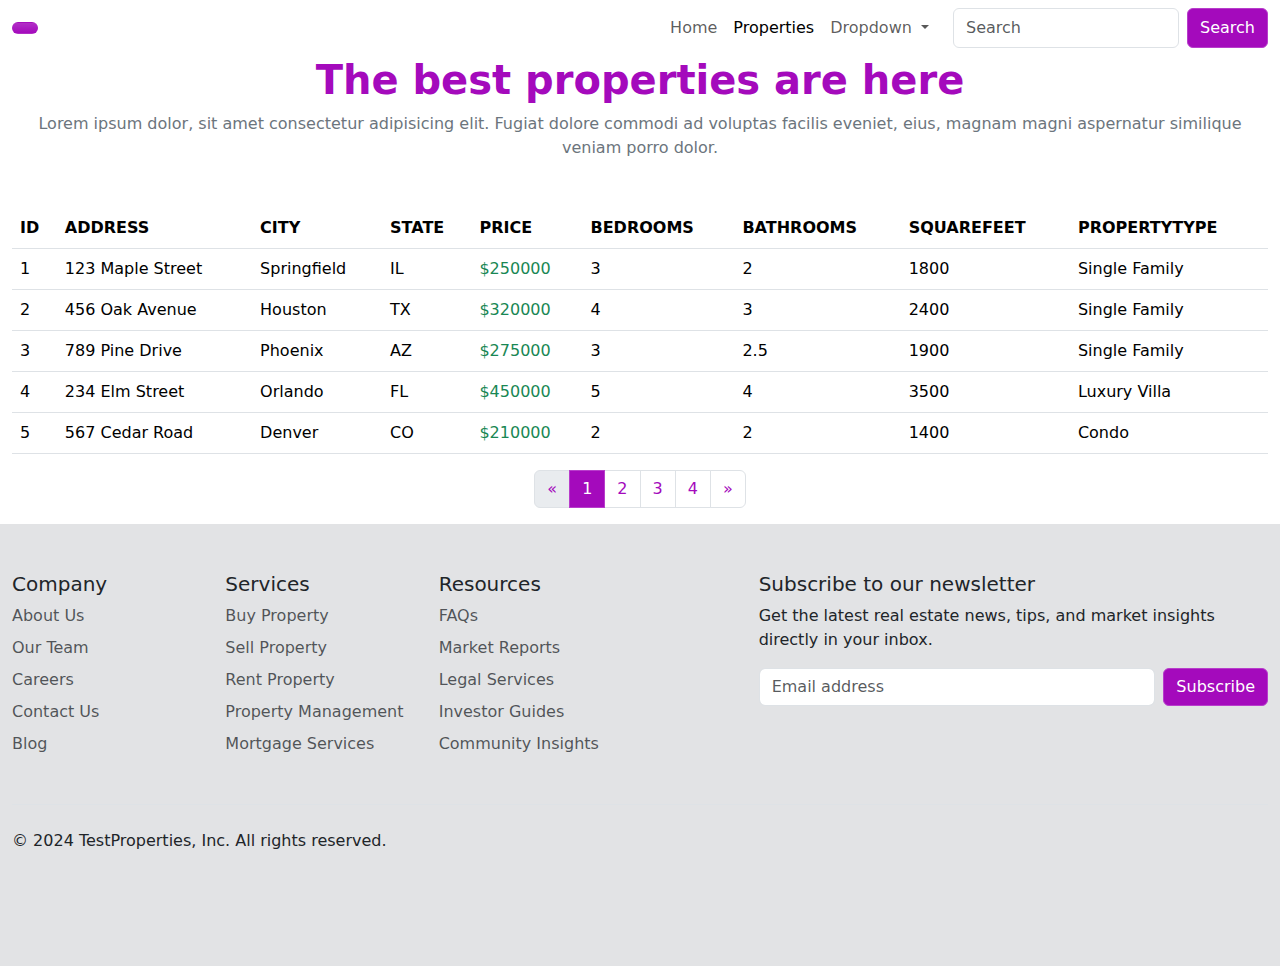
<file: properties.html>
<!DOCTYPE html>
<html lang="en">
<head>
    <meta charset="UTF-8">
    <meta name="viewport" content="width=device-width, initial-scale=1.0">
    <title>Document</title>
    <link href="https://cdn.jsdelivr.net/npm/bootstrap@5.3.3/dist/css/bootstrap.min.css" rel="stylesheet"
    integrity="sha384-QWTKZyjpPEjISv5WaRU9OFeRpok6YctnYmDr5pNlyT2bRjXh0JMhjY6hW+ALEwIH" crossorigin="anonymous">
<link rel="stylesheet" href="https://cdnjs.cloudflare.com/ajax/libs/font-awesome/6.6.0/css/all.min.css"
    integrity="sha512-Kc323vGBEqzTmouAECnVceyQqyqdsSiqLQISBL29aUW4U/M7pSPA/gEUZQqv1cwx4OnYxTxve5UMg5GT6L4JJg=="
    crossorigin="anonymous" referrerpolicy="no-referrer" />
<link rel="stylesheet" href="./style.css">
</head>
<body>
    <nav class="navbar container navbar-light navbar-expand-lg bg-white sticky-top">
        <div class="container-fluid">
            <a class="navbar-brand fs-5 text-bg-primary btn bg-gradient" href="#"><i class="fa-solid fa-building"></i></a>
            <button class="btn navbar-toggler bg-primary" type="button" data-bs-toggle="offcanvas"
                data-bs-target="#offcanvasDarkNavbar" aria-controls="offcanvasDarkNavbar"
                aria-label="Toggle navigation">
                <i class="fa-solid fa-bars text-white"></i>
            </button>
            <div class="offcanvas offcanvas-end text-bg-white" tabindex="-1" id="offcanvasDarkNavbar"
                aria-labelledby="offcanvasDarkNavbarLabel">
                <div class="offcanvas-header">
                    <h5 class="offcanvas-title" id="offcanvasDarkNavbarLabel">TestProperties</h5>
                    <button type="button" class="btn-close btn-close-black" data-bs-dismiss="offcanvas"
                        aria-label="Close"></button>
                </div>
                <div class="offcanvas-body">
                    <ul class="navbar-nav justify-content-end flex-grow-1 pe-3">
                        <li class="nav-item">
                            <a class="nav-link" aria-current="page" href="./index.html">Home</a>
                        </li>
                        <li class="nav-item">
                            <a class="nav-link active" href="./properties.html">Properties</a>
                        </li>
                        <li class="nav-item dropdown">
                            <a class="nav-link dropdown-toggle" href="#" role="button" data-bs-toggle="dropdown"
                                aria-expanded="false">
                                Dropdown
                            </a>
                            <ul class="dropdown-menu dropdown-menu-dark">
                                <li><a class="dropdown-item" href="#">Action</a></li>
                                <li><a class="dropdown-item" href="#">Another action</a></li>
                                <li>
                                    <hr class="dropdown-divider">
                                </li>
                                <li><a class="dropdown-item" href="#">Something else here</a></li>
                            </ul>
                        </li>
                    </ul>
                    <form class="d-flex" role="search">
                        <input class="form-control me-2" type="search" placeholder="Search" aria-label="Search">
                        <button class="btn btn-primary" type="submit">Search</button>
                    </form>
                </div>
            </div>
        </div>
    </nav>
    
    <section class="container">
        <h1 class="text-primary fw-bold text-center fs-1">The best properties are here</h1>
        <p class="text-secondary fs-6 text-center w-lg-50 mx-auto">
            Lorem ipsum dolor, sit amet consectetur adipisicing elit. Fugiat dolore commodi ad voluptas facilis eveniet, eius, magnam magni aspernatur similique veniam porro dolor.
        </p>
        <div class="table-responsive mt-5">
            <table class="table table-hover">
                <thead>
                  <tr id="prop_head">
                    <th scope="col">#</th>
                    <th scope="col">First</th>
                    <th scope="col">Last</th>
                    <th scope="col">Handle</th>
                  </tr>
                </thead>
                <tbody id="prop_list">
                  <tr>
                    <th scope="row">1</th>
                    <td>Mark</td>
                    <td>Otto</td>
                    <td>@mdo</td>
                  </tr>
                  <tr>
                    <th scope="row">2</th>
                    <td>Jacob</td>
                    <td>Thornton</td>
                    <td>@fat</td>
                  </tr>
                  <tr>
                    <th scope="row">3</th>
                    <td colspan="2">Larry the Bird</td>
                    <td>@twitter</td>
                  </tr>
                </tbody>
            </table>
        </div>
        <div id="loading" class="w-100 my-5 justify-content-center">
            <div class="spinner-border text-primary" role="status">
                <span class="visually-hidden">Loading...</span>
              </div>
        </div>

          <nav aria-label="Page navigation example">
            <ul id="list_pagination" class="pagination justify-content-center">
              
            </ul>
          </nav>
    </section>


    <div class="container bg-secondary-subtle">
        <footer class="py-5">
            <div class="row">
                <!-- About Section -->
                <div class="col-6 col-md-2 mb-3">
                    <h5>Company</h5>
                    <ul class="nav flex-column">
                        <li class="nav-item mb-2"><a href="/about-us" class="nav-link p-0 text-body-secondary">About Us</a></li>
                        <li class="nav-item mb-2"><a href="/team" class="nav-link p-0 text-body-secondary">Our Team</a></li>
                        <li class="nav-item mb-2"><a href="/careers" class="nav-link p-0 text-body-secondary">Careers</a></li>
                        <li class="nav-item mb-2"><a href="/contact" class="nav-link p-0 text-body-secondary">Contact Us</a></li>
                        <li class="nav-item mb-2"><a href="/blog" class="nav-link p-0 text-body-secondary">Blog</a></li>
                    </ul>
                </div>
        
                <!-- Services Section -->
                <div class="col-6 col-md-2 mb-3">
                    <h5>Services</h5>
                    <ul class="nav flex-column">
                        <li class="nav-item mb-2"><a href="/buy-property" class="nav-link p-0 text-body-secondary">Buy Property</a></li>
                        <li class="nav-item mb-2"><a href="/sell-property" class="nav-link p-0 text-body-secondary">Sell Property</a></li>
                        <li class="nav-item mb-2"><a href="/rent-property" class="nav-link p-0 text-body-secondary">Rent Property</a></li>
                        <li class="nav-item mb-2"><a href="/property-management" class="nav-link p-0 text-body-secondary">Property Management</a></li>
                        <li class="nav-item mb-2"><a href="/mortgage-services" class="nav-link p-0 text-body-secondary">Mortgage Services</a></li>
                    </ul>
                </div>
        
                <!-- Resources Section -->
                <div class="col-6 col-md-2 mb-3">
                    <h5>Resources</h5>
                    <ul class="nav flex-column">
                        <li class="nav-item mb-2"><a href="/faqs" class="nav-link p-0 text-body-secondary">FAQs</a></li>
                        <li class="nav-item mb-2"><a href="/market-reports" class="nav-link p-0 text-body-secondary">Market Reports</a></li>
                        <li class="nav-item mb-2"><a href="/legal-services" class="nav-link p-0 text-body-secondary">Legal Services</a></li>
                        <li class="nav-item mb-2"><a href="/investor-guides" class="nav-link p-0 text-body-secondary">Investor Guides</a></li>
                        <li class="nav-item mb-2"><a href="/community-insights" class="nav-link p-0 text-body-secondary">Community Insights</a></li>
                    </ul>
                </div>
        
                <!-- Newsletter Section -->
                <div class="col-md-5 offset-md-1 mb-3">
                    <form>
                        <h5>Subscribe to our newsletter</h5>
                        <p>Get the latest real estate news, tips, and market insights directly in your inbox.</p>
                        <div class="d-flex flex-column flex-sm-row w-100 gap-2">
                            <label for="newsletter1" class="visually-hidden">Email address</label>
                            <input id="newsletter1" type="email" class="form-control" placeholder="Email address" required>
                            <button class="btn btn-primary" type="submit">Subscribe</button>
                        </div>
                    </form>
                </div>
            </div>
        
            <!-- Social Media and Copyright -->
            <div class="d-flex flex-column flex-sm-row justify-content-between py-4 my-4 border-top">
                <p>© 2024 TestProperties, Inc. All rights reserved.</p>
                <ul class="list-unstyled d-flex">
                    <li class="ms-3"><a class="link-body-emphasis" href="https://twitter.com/realestate"><svg class="bi" width="24" height="24">
                                <use xlink:href="#twitter"></use>
                            </svg></a></li>
                    <li class="ms-3"><a class="link-body-emphasis" href="https://instagram.com/realestate"><svg class="bi" width="24" height="24">
                                <use xlink:href="#instagram"></use>
                            </svg></a></li>
                    <li class="ms-3"><a class="link-body-emphasis" href="https://facebook.com/realestate"><svg class="bi" width="24" height="24">
                                <use xlink:href="#facebook"></use>
                            </svg></a></li>
                </ul>
            </div>
        </footer>
        
    </div>






    <script src="https://cdn.jsdelivr.net/npm/bootstrap@5.3.3/dist/js/bootstrap.bundle.min.js"
    integrity="sha384-YvpcrYf0tY3lHB60NNkmXc5s9fDVZLESaAA55NDzOxhy9GkcIdslK1eN7N6jIeHz"
    crossorigin="anonymous"></script>
    <script src="./data.js"></script>
    <script src="./script.js"></script>
</body>
</html>
</file>
<file: style.css>
.container {
    max-width: 1920px;
    width: 100%;
}

.bg-primary, .btn-primary {
    background: #a40abc !important;
}
.btn-primary {
    border-color: #b83dcb;
    &:hover {
        border-color: #a40abc;
    }
    &:focus {
        border-color: #a40abc !important;
    }
    &:active {
        border-color: #a40abc !important;
    }
}

.text-primary {
    color: #a40abc !important;
}

.text-bg-primary {
    background-color: #a40abc !important;
    color: white;
}

.form-control {
    &:focus {
        box-shadow: 0 0 0 .25rem #a40abc22;
        border-color: #a40abc !important;
    }
}

.icon-link {
    color: #a40abc;
}

.active>.page-link, .page-link.active {
    background-color: #a40abc !important;
    border-color: #b83dcb;
    color: white !important;
}

.page-link {
    color: #a40abc !important;
}
</file>
